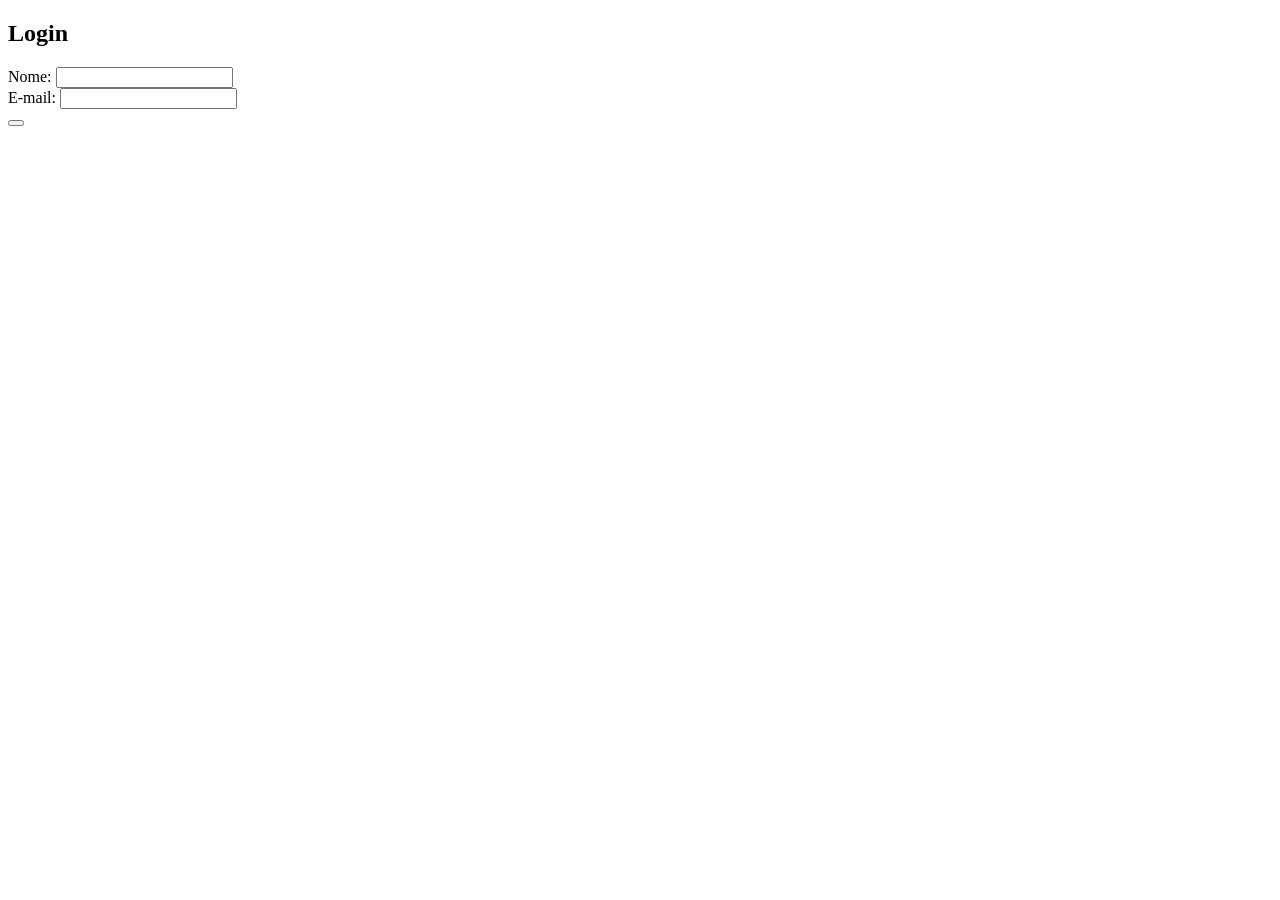
<file: UC31-back 27-05-26/login.html>
<!DOCTYPE html>
<html lang="pt-br
">
<head>
    <meta charset="UTF-8">
    <meta name="viewport" content="width=device-width, initial-scale=1.0">
    <title>Document</title>
</head>
<body>
    
    <h2>Login</h2>

    <form action="{{url_for('recebedados')}}">
        <label>Nome:</label>
        <input type="text" name="nome"><br />
        <label>E-mail: </label>
        <input type="text" name="e-mail"><br />
        <button type ="submit"Enviar></button>


    </form>


</body>
</html>
</file>
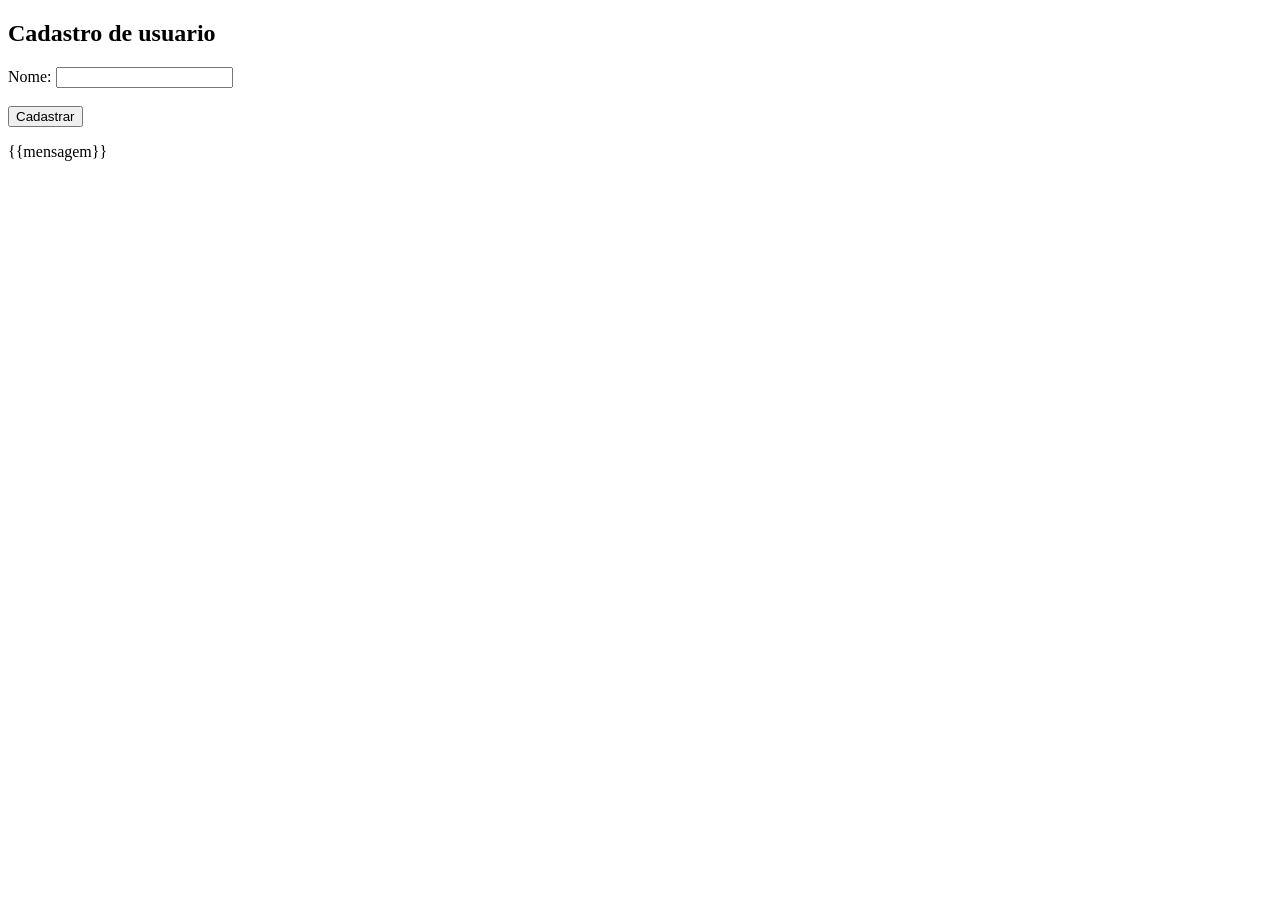
<file: UC-31 backend 01-06-26/templates/cadastro.html>
<!DOCTYPE html>
<html lang="pt-br">
<head>
    <meta charset="UTF-8">
    <meta name="viewport" content="width=device-width, initial-scale=1.0">
    <title>CADASTRO</title>
</head>
<body>
    <h2>Cadastro de usuario</h2>
    <form method="POST">
        <label>Nome:</label>
        <input type="text" name="nome"><br><br>
        <button type="submit">Cadastrar</button>
    </form>
    <p>{{mensagem}}</p>
</body>
</html>
</file>
